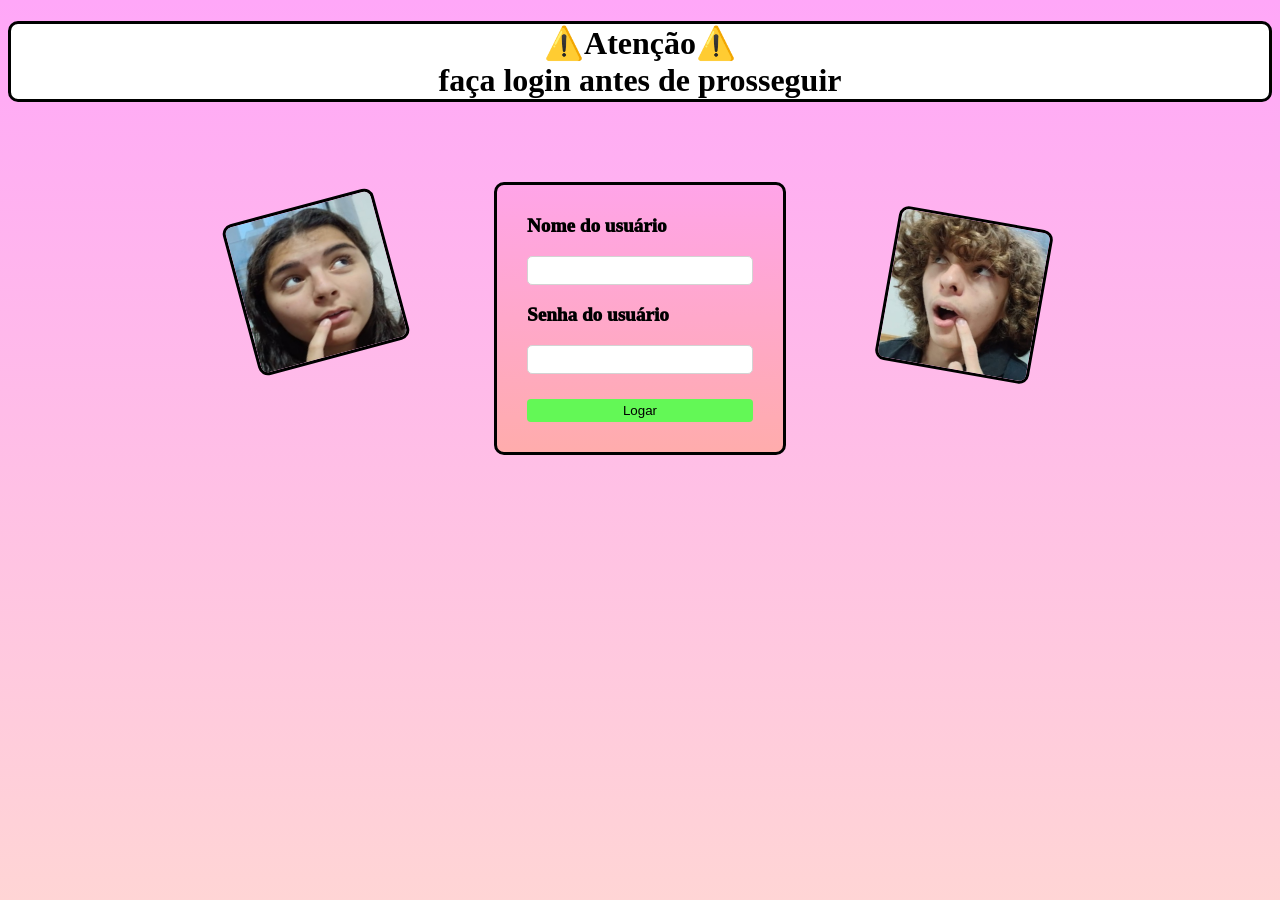
<file: index.html>
<!DOCTYPE html>
<html lang="pt-br">
<head>
    <meta charset="UTF-8">
    <meta name="viewport" content="width=device-width, initial-scale=1.0">
    <title>Faça Login</title>
    <link rel="stylesheet" href="02-loginStyle.css">
    <link rel="shortcut icon" href="favicon.ico" type="image/x-icon">
</head>
<body>
    <h1>⚠️Atenção⚠️<br> faça login antes de prosseguir</h1>

    <section id="section-login">
        <img src="image/principal/img2.jpg" id="imagem2">
        <div class="div-login">
            <p id="texto-usuario">Nome do usuário</p>
            <input type="text" id="usuario">
            <p id="texto-senha">Senha do usuário</p>
            <input type="text" id="senha">
            <br>
            <output id="saida"></output>
            <br>
            <button onclick="fazerLogin()" id="botao-login">Logar</button>
        </div>
        <img src="image/principal/img1.jpg" id="imagem1">
    </section>



    <script src="01-script.js"></script>
</body>
</html>
</file>
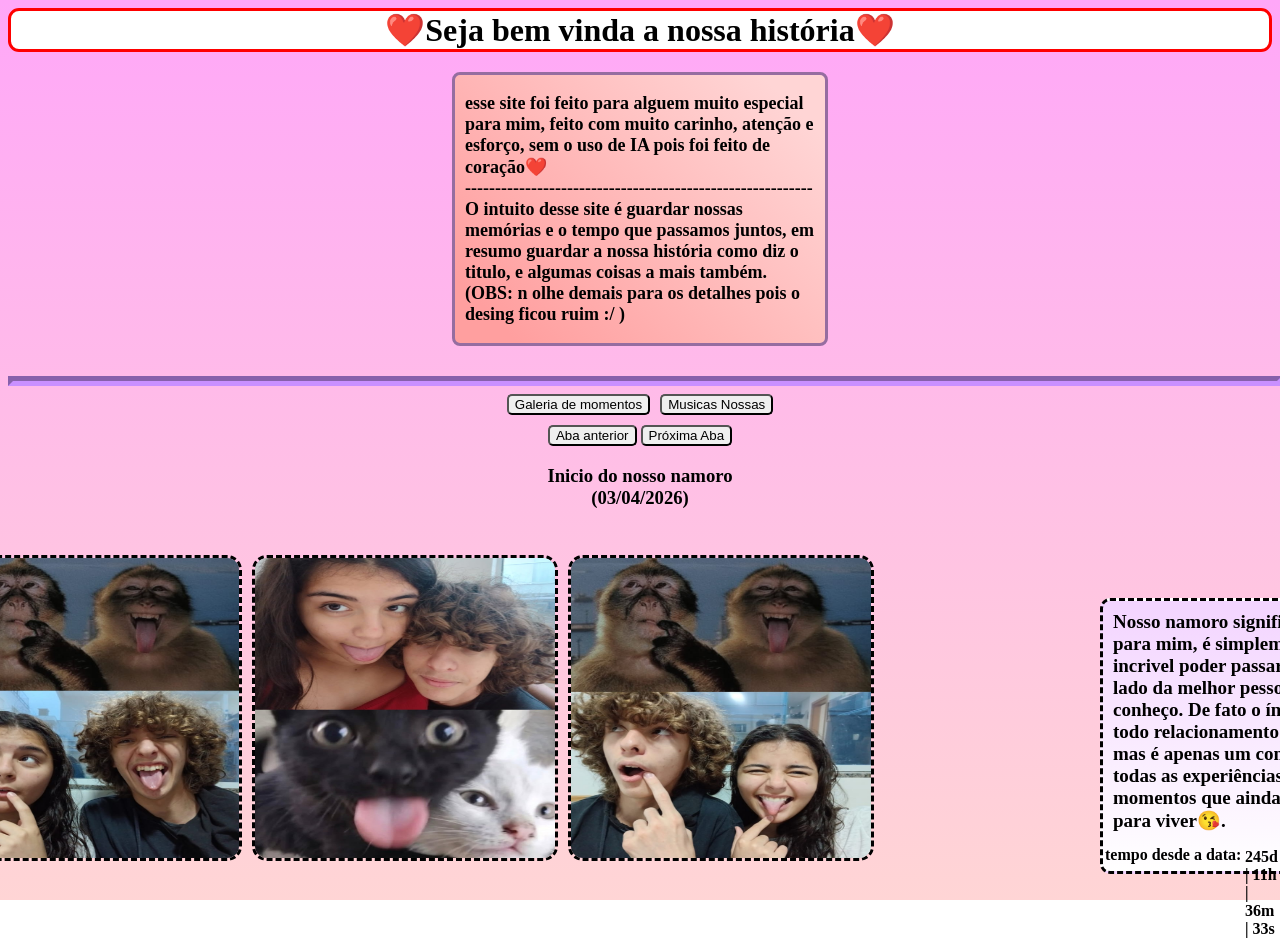
<file: 01-index.html>
<!DOCTYPE html>
<html lang="pt-br">
<head>
    <meta charset="UTF-8">
    <meta name="viewport" content="width=device-width, initial-scale=1.0">
    <title>Site super brabo</title>
    <link rel="stylesheet" href="01-style.css">
</head>
<body>
    <h1 id="tituloPrincipal">
            ❤️Seja bem vinda a nossa história❤️
    </h1>



    <section id="section-introducao">
        <div id="div-introducaoInicial">  
            <p class="introducaoInicial">
                esse site foi feito para alguem muito especial para mim, feito com muito carinho, atenção e esforço, sem o uso de IA
                pois foi feito de coração❤️<br>
                ----------------------------------------------------------
                O intuito desse site é guardar nossas memórias e o tempo que passamos juntos,
                em resumo guardar a nossa história como diz o titulo, e algumas coisas a mais também.<br>
                (OBS: n olhe demais para os detalhes pois o desing ficou ruim :/    ) 
            </p>
        </div>
    </section>

    <hr>

        <div id="div-meioBtns">
            <button class="btn-meio", onclick="mostrarSection('section-meio1')">Galeria de momentos</button>
            <button class="btn-meio", onclick="mostrarSection('section-meio2', '1')">Musicas Nossas</button>
        </div>
        <div id="teste">
            <button class="btn-mudarSection" onclick="ultimaSubSection()">Aba anterior</button> <button  class="btn-mudarSection" onclick="proximaSubSection()">Próxima Aba</button>
        </div>
        
        <section id="section-meio1" class="tela ativa">
            
            <div class="galeriaDeMomentos">

                <section id="subSection1" class="subTela ativa ">

                <div id="subSectionConteudo">

                    <div id="subSectionTitulo">
                        <h1>Inicio do nosso namoro <br>(03/04/2026)</h1>
                    </div>
                    
                    <div id="subSectionMain">
                        <img src="image/principal/macaco1.jpg" id="subSectionImagem" class="imagemClicavel" alt="Nois dois juntinhos, versão mamaco e versão ser humano.❤️ Imagem tirada dia 15/05.">
                        <img src="image/principal/gato.jpg" id="subSectionImagem" class="imagemClicavel" alt="Nois dois juntinhos, versão gatito e versão ser humano.❤️ Imagem tirada dia 16/05.">
                        <img src="image/principal/macaco2.jpg" id="subSectionImagem" class="imagemClicavel" alt="Nois dois juntinhos, versão mamaco e versão ser humano.❤️ Imagem tirada dia 15/05.">
                    </div>
                    <div id="subSectionTextoDiv">
                        <p id="subSectionTexto">
                            Nosso namoro significa muito para mim, é simplemente incrivel poder passar tempo ao lado da melhor pessoa que eu conheço.
                            De fato o ínicio de todo relacionamento é incrivel, mas é apenas um começo para todas as experiências e momentos que ainda
                            estamos para viver😘. 
                        </p>
                    </div>
                    <p id="relogioTexto">tempo desde a data:</p>
                    <p id="relogio"></p>

                </div>
                </section>
                
                <section id="subSection2" class="subTela ">

                    <div id="subSectionConteudo">

                    <div id="subSectionTitulo">
                        <h1>Manhã na praia <br>(04/06/2026)</h1>
                    </div>
                    
                    <div id="subSectionMain">
                        <img src="image/avulsas/nois.jpg" id="subSectionImagem" class="imagemClicavel" alt="Nois dois juntinhos na praia.❤️ Imagem tirada dia 04/06.">
                        <img src="image/praia/1.jpg" id="subSectionImagem" class="imagemClicavel" alt="Fotos nossa na praia❤️ Imagem tirada dia 04/06.">
                        <img src="image/praia/2.jpg" id="subSectionImagem" class="imagemClicavel" alt="Fotos nossa na praia❤️ Imagem tirada dia 04/06.">
                        <img src="image/praia/3.jpg" id="subSectionImagem" class="imagemClicavel" alt="Fotos nossa na praia❤️ Imagem tirada dia 04/06.">
                        <img src="image/praia/IMG-20260605-WA0020.jpg" id="subSectionImagem" class="imagemClicavel" alt="Fotos nossa na praia❤️ Imagem tirada dia 04/06.">
                        <img src="image/praia/IMG-20260605-WA0021.jpg" id="subSectionImagem" class="imagemClicavel" alt="Fotos nossa na praia❤️ Imagem tirada dia 04/06.">
                        <img src="image/praia/IMG-20260605-WA0023.jpg" id="subSectionImagem" class="imagemClicavel" alt="Fotos nossa na praia❤️ Imagem tirada dia 04/06.">
                        <img src="image/praia/IMG-20260605-WA0026.jpg" id="subSectionImagem" class="imagemClicavel" alt="Fotos nossa na praia❤️ Imagem tirada dia 04/06.">
                        <img src="image/praia/IMG-20260605-WA0027.jpg" id="subSectionImagem" class="imagemClicavel" alt="Fotos nossa na praia❤️ Imagem tirada dia 04/06.">
                        <img src="image/praia/IMG-20260605-WA0029.jpg" id="subSectionImagem" class="imagemClicavel" alt="Fotos nossa na praia❤️ Imagem tirada dia 04/06.">
                        <img src="image/praia/IMG-20260605-WA0031.jpg" id="subSectionImagem" class="imagemClicavel" alt="Fotos nossa na praia❤️ Imagem tirada dia 04/06.">
                        <img src="image/praia/IMG-20260605-WA0032.jpg" id="subSectionImagem" class="imagemClicavel" alt="Fotos nossa na praia❤️ Imagem tirada dia 04/06.">
                        <img src="image/praia/IMG-20260605-WA0037.jpg" id="subSectionImagem" class="imagemClicavel" alt="Fotos nossa na praia❤️ Imagem tirada dia 04/06.">
                        <img src="image/praia/IMG-20260605-WA0038.jpg" id="subSectionImagem" class="imagemClicavel" alt="Fotos nossa na praia❤️ Imagem tirada dia 04/06.">
                        <img src="image/praia/IMG-20260605-WA0040.jpg" id="subSectionImagem" class="imagemClicavel" alt="Fotos nossa na praia❤️ Imagem tirada dia 04/06.">
                        <img src="image/praia/IMG-20260605-WA0041.jpg" id="subSectionImagem" class="imagemClicavel" alt="Fotos nossa na praia❤️ Imagem tirada dia 04/06.">
                        <img src="image/praia/IMG-20260605-WA0042.jpg" id="subSectionImagem" class="imagemClicavel" alt="Fotos nossa na praia❤️ Imagem tirada dia 04/06.">
                        <img src="image/praia/IMG-20260605-WA0043.jpg" id="subSectionImagem" class="imagemClicavel" alt="Fotos nossa na praia❤️ Imagem tirada dia 04/06.">
                        <img src="image/praia/IMG-20260605-WA0045.jpg" id="subSectionImagem" class="imagemClicavel" alt="Fotos nossa na praia❤️ Imagem tirada dia 04/06.">
                        <img src="image/praia/IMG-20260605-WA0046.jpg" id="subSectionImagem" class="imagemClicavel" alt="Fotos nossa na praia❤️ Imagem tirada dia 04/06.">
                        <img src="image/praia/IMG-20260605-WA0050.jpg" id="subSectionImagem" class="imagemClicavel" alt="Fotos nossa na praia❤️ Imagem tirada dia 04/06.">
                        <img src="image/praia/IMG-20260605-WA0051.jpg" id="subSectionImagem" class="imagemClicavel" alt="Fotos nossa na praia❤️ Imagem tirada dia 04/06.">
                        <img src="image/praia/IMG-20260605-WA0052.jpg" id="subSectionImagem" class="imagemClicavel" alt="Fotos nossa na praia❤️ Imagem tirada dia 04/06.">
                        <img src="image/praia/IMG-20260605-WA0053.jpg" id="subSectionImagem" class="imagemClicavel" alt="Fotos nossa na praia❤️ Imagem tirada dia 04/06.">
                        <img src="image/praia/IMG-20260605-WA0054.jpg" id="subSectionImagem" class="imagemClicavel" alt="Fotos nossa na praia❤️ Imagem tirada dia 04/06.">
                        <img src="image/praia/IMG-20260605-WA0055.jpg" id="subSectionImagem" class="imagemClicavel" alt="Fotos nossa na praia❤️ Imagem tirada dia 04/06.">
                        <img src="image/praia/IMG-20260605-WA0057.jpg" id="subSectionImagem" class="imagemClicavel" alt="Fotos nossa na praia❤️ Imagem tirada dia 04/06.">
                        <img src="image/praia/IMG-20260605-WA0058.jpg" id="subSectionImagem" class="imagemClicavel" alt="Fotos nossa na praia❤️ Imagem tirada dia 04/06.">
                        <img src="image/praia/IMG-20260605-WA0061.jpg" id="subSectionImagem" class="imagemClicavel" alt="Fotos nossa na praia❤️ Imagem tirada dia 04/06.">
                        <img src="image/praia/IMG-20260605-WA0063.jpg" id="subSectionImagem" class="imagemClicavel" alt="Fotos nossa na praia❤️ Imagem tirada dia 04/06.">
                        <img src="image/praia/IMG-20260605-WA0066.jpg" id="subSectionImagem" class="imagemClicavel" alt="Fotos nossa na praia❤️ Imagem tirada dia 04/06.">
                        <img src="image/praia/IMG-20260605-WA0068.jpg" id="subSectionImagem" class="imagemClicavel" alt="Fotos nossa na praia❤️ Imagem tirada dia 04/06.">
                        <img src="image/praia/IMG-20260605-WA0071.jpg" id="subSectionImagem" class="imagemClicavel" alt="Fotos nossa na praia❤️ Imagem tirada dia 04/06.">
                        <img src="image/praia/IMG-20260605-WA0073.jpg" id="subSectionImagem" class="imagemClicavel" alt="Fotos nossa na praia❤️ Imagem tirada dia 04/06.">
                        <img src="image/praia/IMG-20260605-WA0074.jpg" id="subSectionImagem" class="imagemClicavel" alt="Fotos nossa na praia❤️ Imagem tirada dia 04/06.">
                        <img src="image/praia/IMG-20260605-WA0075.jpg" id="subSectionImagem" class="imagemClicavel" alt="Fotos nossa na praia❤️ Imagem tirada dia 04/06.">
                        <img src="image/praia/IMG-20260605-WA0076.jpg" id="subSectionImagem" class="imagemClicavel" alt="Fotos nossa na praia❤️ Imagem tirada dia 04/06.">
                        <img src="image/praia/IMG-20260605-WA0077.jpg" id="subSectionImagem" class="imagemClicavel" alt="Fotos nossa na praia❤️ Imagem tirada dia 04/06.">
                    </div>
                    <div id="subSectionTextoDiv">
                        <p id="subSectionTexto">
                            Passar a manhã soa algo simples, normal, mas assistir ao nascer do sol com você, foi uma experiência inesquecivel,
                            facilmente um dos melhores dias da minha vida. Vou guardar essas memórias e fotos comigo para sempre comigo.
                        </p>
                    </div>

                </div>
                    

                </section>

                <section id="subSection3" class="subTela ">

                <div id="subSectionConteudo">

                    <div id="subSectionTitulo">
                        <h1>Fotos Avulsas <br>(Fotos sem contexto)</h1>
                    </div>
                    
                    <div id="subSectionMain">
                        
                        <img src="image/avulsas/IMG-20260503-WA0007.jpg" id="subSectionImagem" class="imagemClicavel" alt="Foto do amor da minha vida ou bebezinho.❤️ Imagem tirada dia 03/05.">
                        <img src="image/avulsas/IMG-20260503-WA0006.jpg" id="subSectionImagem" class="imagemClicavel" alt="Foto do amor da minha vida ou bebezinho.❤️ Imagem tirada dia 03/05.">
                        <img src="image/avulsas/IMG_20260609_230413.jpg" id="subSectionImagem" class="imagemClicavel" alt="Foto do chicão nenê.❤️ Imagem tirada dia 29/05.">
                        <img src="image/avulsas/IMG_20260511_172308.jpg" id="subSectionImagem" class="imagemClicavel" alt="Foto de background de nois.❤️ Imagem tirada dia 11/05.">
                        <img src="image/avulsas/IMG_20260507_141156.jpg" id="subSectionImagem" class="imagemClicavel" alt="Foto do meu bebezinho.❤️ Imagem tirada dia 07/05.">
                        <img src="image/avulsas/IMG_20260507_141153.jpg" id="subSectionImagem" class="imagemClicavel" alt="Foto do meu bebezinho.❤️ Imagem tirada dia 07/05.">
                        <img src="image/avulsas/IMG_20260505_162516.jpg" id="subSectionImagem" class="imagemClicavel" alt="Uma foto minha antes do curso. Imagem tirada dia 05/05.">
                    </div>
                    <div id="subSectionTextoDiv">
                        <p id="subSectionTexto">
                            Não tivemos muitos momentos especiais com experiências novas, mas estou sempre pronto para construir mais,
                            sempre estarei aqui por você e com você.<br> (Alguns momentos especias como idas ao cinema não foram fotografadas
                            mas, sempre estaram guardadas comigo)
                        </p>
                    </div>

                </div>
                </section>

            </div>

        </section>
        <section id="section-meio2" class="tela">

            <section id="subSectionMusica1" class="subTela ativa ">

                <section id="sectionMusica">
                    <div id="div-Musica">
                        <iframe data-testid="embed-iframe" style="border-radius:12px" src="https://open.spotify.com/embed/track/7K3Lc3TfSR14aTOjIH7TUj?utm_source=generator&si=aa61adb5087b4f4e" 
                        width="500" height="300" frameBorder="0" allowfullscreen="" allow="autoplay; clipboard-write; encrypted-media; fullscreen; picture-in-picture" loading="lazy"
                        class="musica"></iframe>
                    </div>
                    
                    <div id="div-MusicaTexto">
                        <p>Essa musica me lembra nossos momentos engraçados e bobos, como as fotos engraçadas que tiramos imitando os macacos por exemplo.
                           Frase marcante: <br> "The way you understand me"
                        </p>
                    </div>
                </section>
            </section>

            <section id="subSectionMusica2" class="subTela">

                <section id="sectionMusica">
                    <div id="div-Musica">
                        <iframe data-testid="embed-iframe" style="border-radius:12px" src="https://open.spotify.com/embed/track/2PWTZV5znjLtZC5T1EVJvL?utm_source=generator&si=f186486cdbb84fd6" 
                        width="500" height="300" frameBorder="0" allowfullscreen="" allow="autoplay; clipboard-write; encrypted-media; fullscreen; picture-in-picture" loading="lazy"
                        ></iframe>
                    </div>
                    
                    <div id="div-MusicaTexto">
                        <p> Esse musica é tão bela quanto você, ela me faz lembrar de momentos felizes nossos como o dia que fomos na praia ver o nascer do sol,
                            nade me fez mais feliz do que te ver feliz😊
                            <br>Frase marcante: <br> "But you make me fell some type of way"
                        </p>
                    </div>
                </section>

            </section>

            <section id="subSectionMusica3" class="subTela">

                <section id="sectionMusica">
                    <div id="div-Musica">
                        <iframe data-testid="embed-iframe" style="border-radius:12px" src="https://open.spotify.com/embed/track/0COqiPhxzoWICwFCS4eZcp?utm_source=generator&si=75f2d924239043fa" 
                        width="500" height="300" frameBorder="0" allowfullscreen="" allow="autoplay; clipboard-write; encrypted-media; fullscreen; picture-in-picture" loading="lazy"
                        class="div-Musica"></iframe>
                    </div>
                    
                    <div id="div-MusicaTexto">
                        <p> Esse musica me lembra principalmente das vezes que cantavamos juntos, com certeza uma das coisas mais legais que ja fiz com você,
                            sua voz é tão linda quanto você como pessoa e todo o resto também.
                            <br>Frase marcante: <br> "Frozen inside without your touch, without your love"
                        </p>
                    </div>
                </section>

            </section>

            <section id="subSectionMusica4" class="subTela">

                <section id="sectionMusica">
                    <div id="div-Musica">
                        <iframe data-testid="embed-iframe" style="border-radius:12px" src="https://open.spotify.com/embed/track/2i2gDpKKWjvnRTOZRhaPh2?utm_source=generator&si=0c477ee12e164998" 
                        width="500" height="300" frameBorder="0" allowfullscreen="" allow="autoplay; clipboard-write; encrypted-media; fullscreen; picture-in-picture" loading="lazy"
                        class="musica"></iframe>
                    </div>
                    
                    <div id="div-MusicaTexto">
                        <p> Pessoas pela internet descrevem essa musica como ter borboletas no estômago,
                            e isso me lembra você pois é assim que me sentido quando to ao seu lado ou admirando você e seu sorriso
                            <br>Frase marcante: <br> "Let's go to the moon ant leave behind all that"
                        </p>
                    </div>
                </section>

            </section>


        </section>
        
    <script src="01-script.js"></script>
</body>
</html>
</file>
<file: 02-loginStyle.css>
#section-login{
    display: flex;
    /* justify-content: center; */
    justify-content: center;
}
.div-login{
    border-style: solid;
    border-radius: 10px;
    padding: 10px;
    padding-right: 30px;
    padding-left: 30px;
    padding-bottom: 30px;
    background-image: linear-gradient(rgb(255, 164, 232), rgb(255, 172, 172));
    /* margin-top: 20px; */
}
#botao-login{
    border: 0px;
    background-color: rgb(99, 248, 86);
    width: 100%;
    height: 23px;
    border-radius: 4px;
    margin-top: 7px;
}
#texto-usuario, #texto-senha{
    text-align: left;
    font-weight: 1000;
    font-size: larger;
}
input{
    width: 220px;
    height: 25px;
    border-radius: 5px;
    border: 1px;
    border-style: solid;
    border-color: lightgray;
}
#saida{
    color: red;
    font-size: smaller;
}
#imagem1{
    width: 150px;
    height: 150px;
    border-radius: 10px;
    border-style: solid;
    margin-left: 100px;
    margin-top: 35px;
    rotate: 10deg;
}
#imagem2{
    width: 150px;
    height: 150px;
    transform: scaleX(-1);
    border-radius: 10px;
    border-style: solid;
    margin-right: 100px;
    margin-top: 22px;
    rotate: -15deg;
}


/* Outros */
#botao-login:hover{
    cursor: pointer;
    transition: 0.2s;
    scale: 1.03;
}
h1{
    text-align: center;
    margin-bottom: 80px;
    background-color: white;
    border-radius: 10px;
    border-color: black;
    border-style: solid;
    
}
body{
    background-image: linear-gradient(rgb(255, 167, 248), rgb(255, 213, 213));
    background-attachment: fixed;
}
</file>
<file: 01-style.css>
/* Cabeça da página */
#section-introducao{
    display: flex;
}
#div-introducaoInicial{
    font-size: large;
    font-weight: bolder;
    border-style: solid;
    border-color: rgb(150, 109, 160);
    margin: auto;
    width: 350px;
    padding-left: 10px;
    padding-right: 10px;
    overflow-wrap: break-word;
    background-image: linear-gradient(45deg,rgb(255, 159, 159)10%, rgb(255, 213, 213)90%);
    border-radius: 8px;
    margin-top: 20px;
}

/* Meio da página */
hr{
    border-color: rgb(201, 144, 255);
    /* border-radius: 5px; */
    width: 100%;
    border-width: 5px;
    margin-top: 30px;
}
#div-meioBtns{
    display: flex;
    justify-content: center;
    gap: 10px;
    /* background-color: white; */
}
.btn-meio{
    border-radius: 5px;
}
.btn-meio:hover{
    transition: 0.2s;
    scale: 1.1;
}


#section-meio1{
    justify-content: center;
    border-radius: 1px;
}



#tituloPrincipal{
    text-align: center;
    background-color: white;
    border-radius: 11px;
    border-style: solid;
    border-color: red;
    margin: 0 auto;
}
body{
    background-image: linear-gradient(rgb(255, 167, 248),rgb(255, 213, 213));
    background-attachment: fixed;
}
.tela{
    display: none;
}
.subTela{
    display: none;
}
.ativa{
    display: flex;
}


/* Galeria */

.btn-mudarSection{
    margin-top: 10px;
    border-radius: 5px;
    justify-content: center;
}
.btn-mudarSection:hover{
    transition: 0.2s;
    scale: 1.1;
}
#teste{
    text-align: center;
}
#subSectionTitulo{
    text-align: center;
}
#subSectionImagem{
    width: 300px;
    height: 300px;
    border-radius: 15px;
    border-style: dashed;
    position: relative;
    right: 240px;
    top: 18px;
    margin-top: 10px;
    margin-left: 10px;
    margin-bottom: 80px;
}
#subSectionImagem:hover{
    transition: 0.2s;
    scale: 1.1;
    cursor: pointer;

}
#subSectionMain{
    display: grid;
    grid-template-columns: repeat(3,1fr);
}
#subSectionTexto{
    background-image: linear-gradient(rgb(243, 212, 255), rgb(255,255,255));
    border-radius: 10px;
    width: 250px;
    height: 250px;
    overflow-wrap: break-word;
    padding: 10px;
    position: absolute;
    top: 579px;
    left: 1100px;

    font-weight: bolder;
    font-size: 19px;
    border-style: dashed;
}
#relogioTexto{
    position: absolute;
    top: 830px;
    left: 1105px;
    font-weight: bold;
}
#relogio{
    position: absolute;
    top: 832px;
    left: 1245px;
    font-weight: bold;
    /* font-size: medium; */
}

/* Musicas */

#sectionMusica{
    display: flex;
    margin-left: 225px;
    margin-top: 75px;
}
#div-MusicaTexto{
    margin-left: 125px;
    width: 300px;
    height: 190px;
    overflow-wrap: break-word;
    background-image: linear-gradient(rgb(230, 168, 255), rgb(255,255,255));
    border-radius: 10px;
    border-style: solid;
    border-color: rgb(70, 0, 0);
    padding-left: 20px;
    padding-right: 20px;
    padding-bottom: 30px;
    font-size: 19px;
    font-weight: 200;
}
</file>
